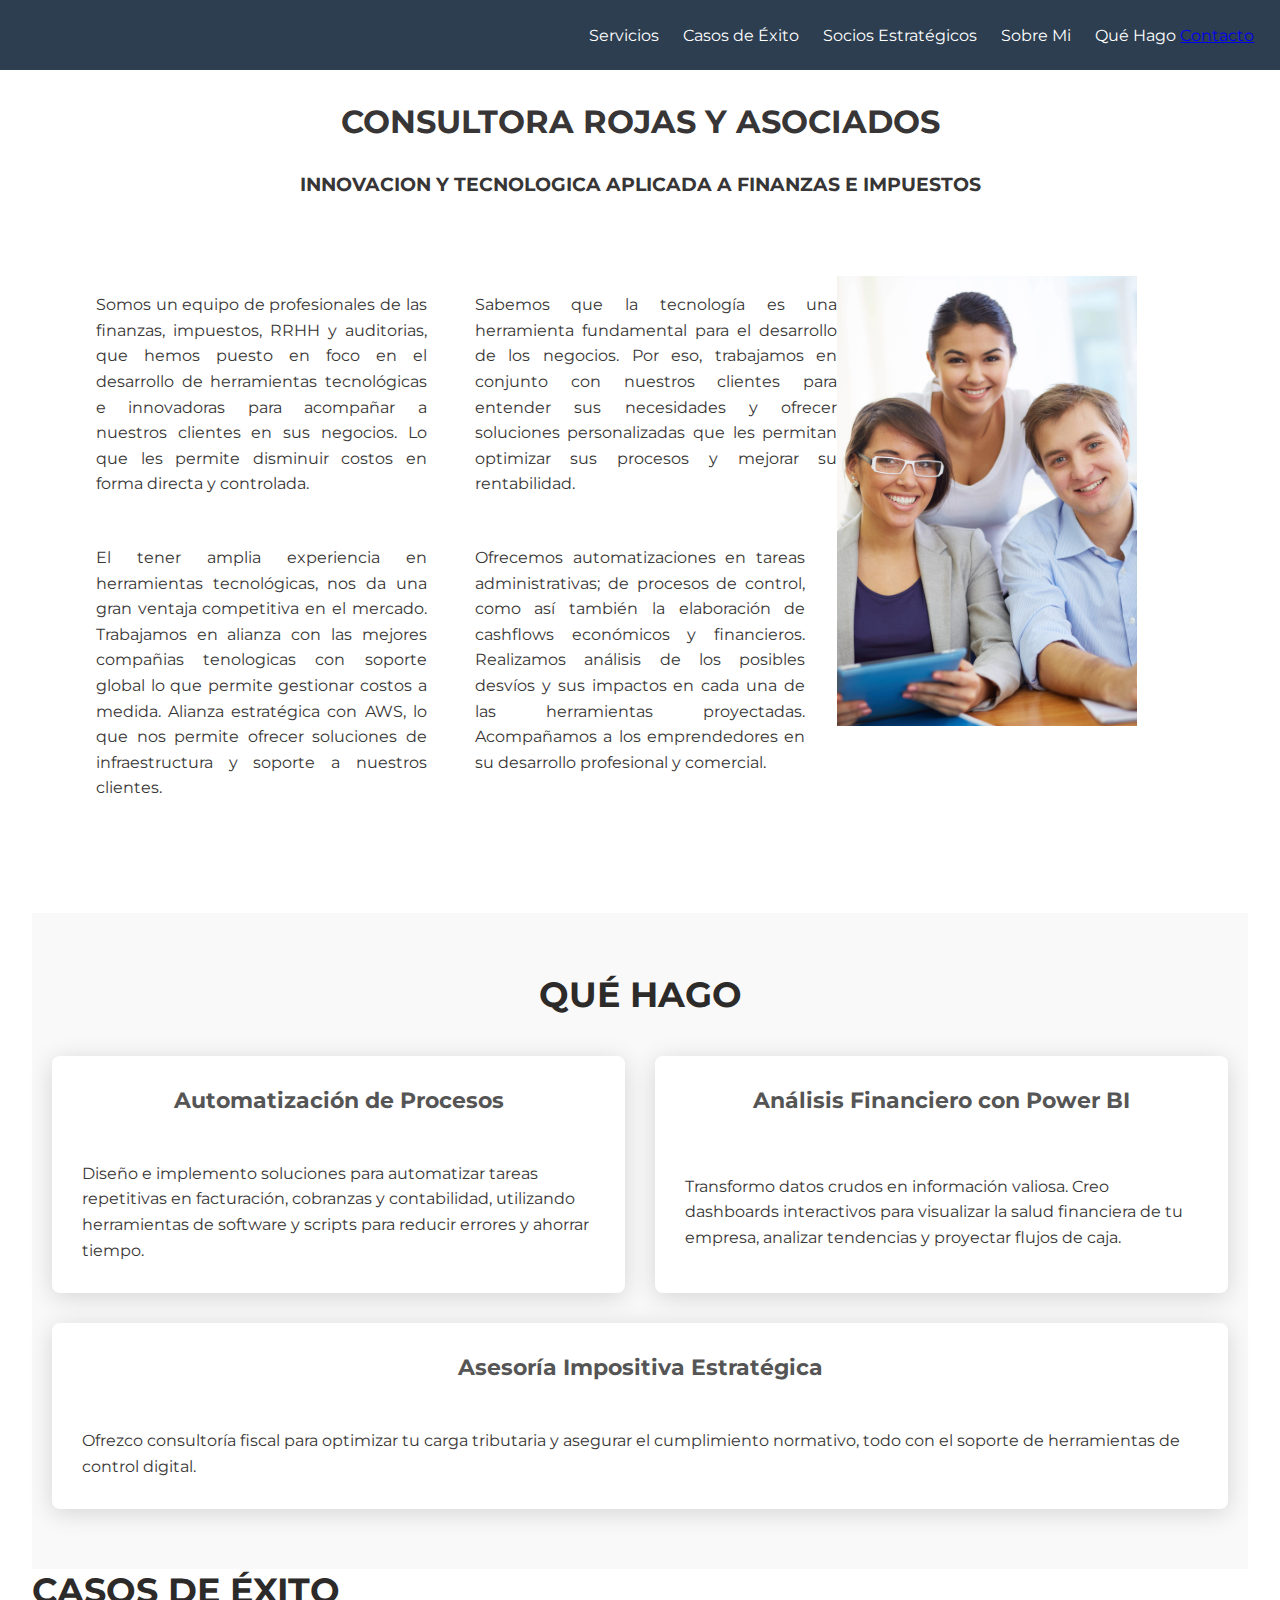
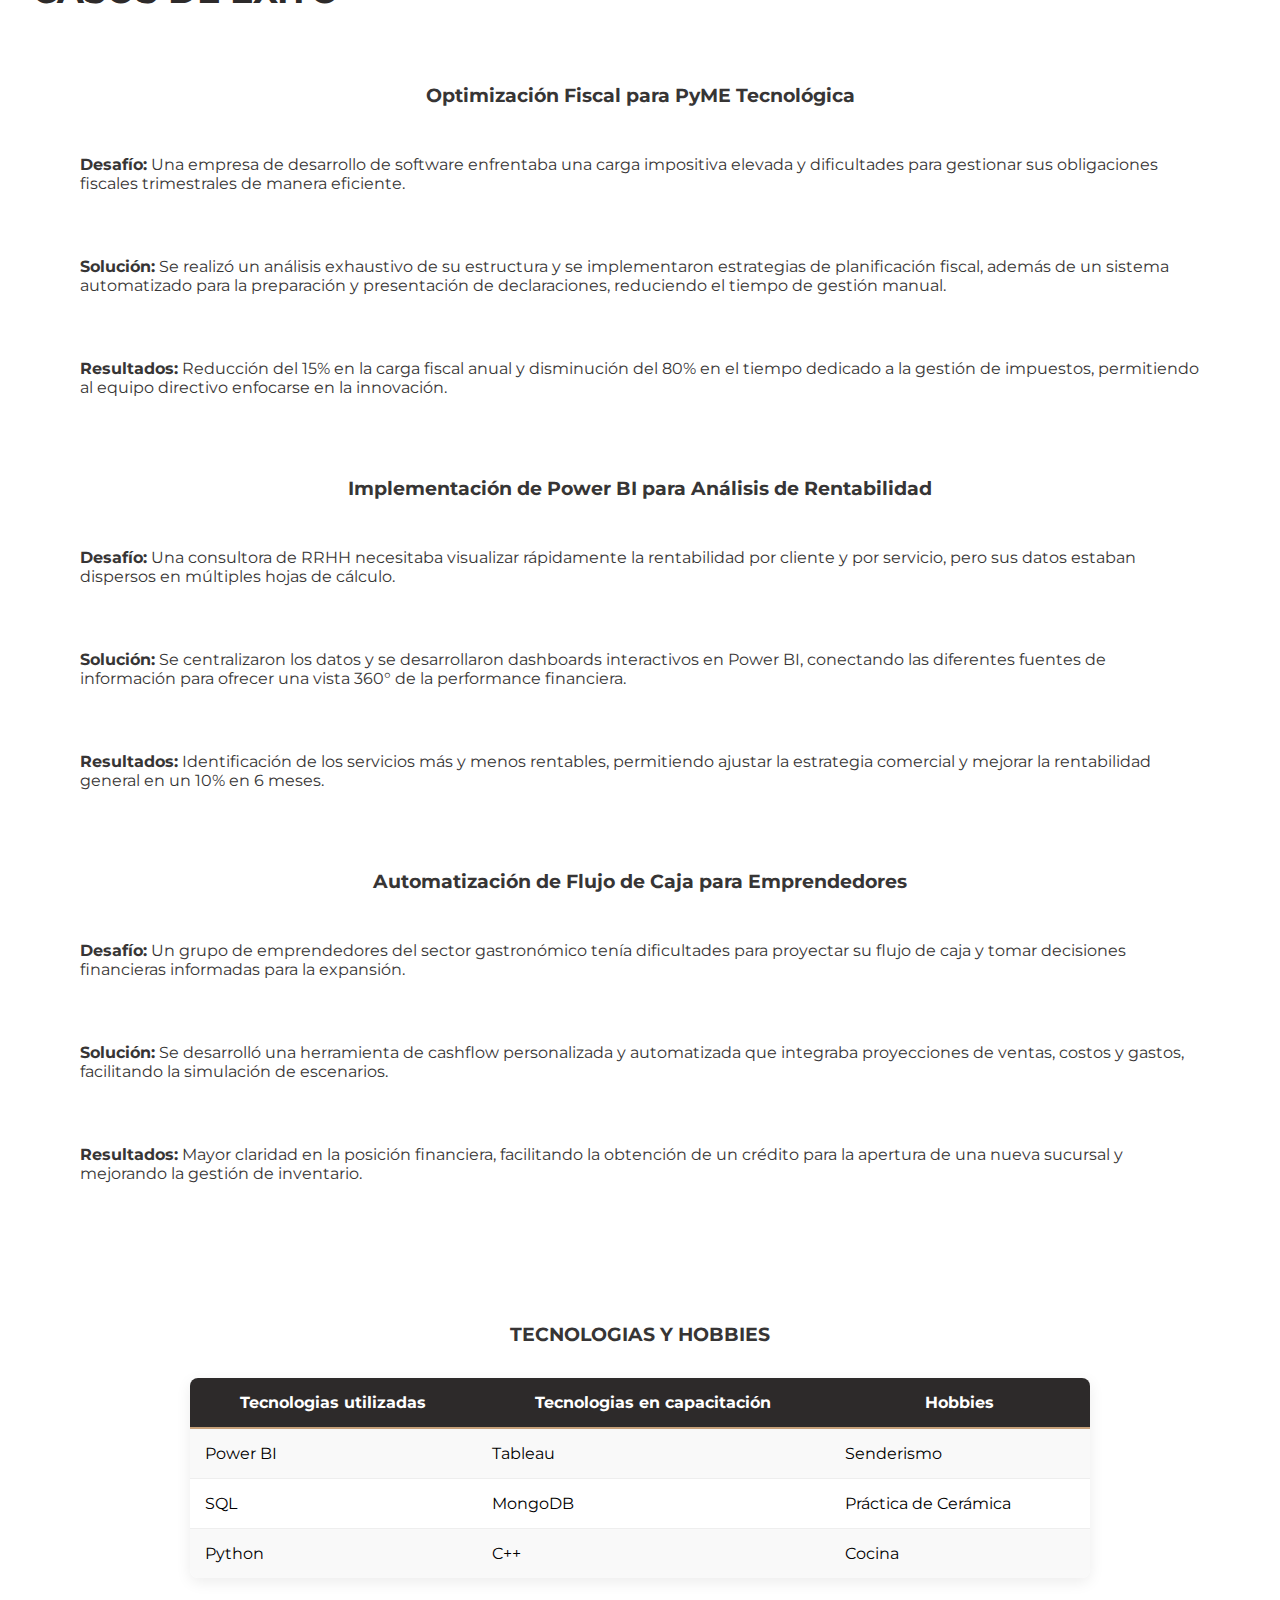
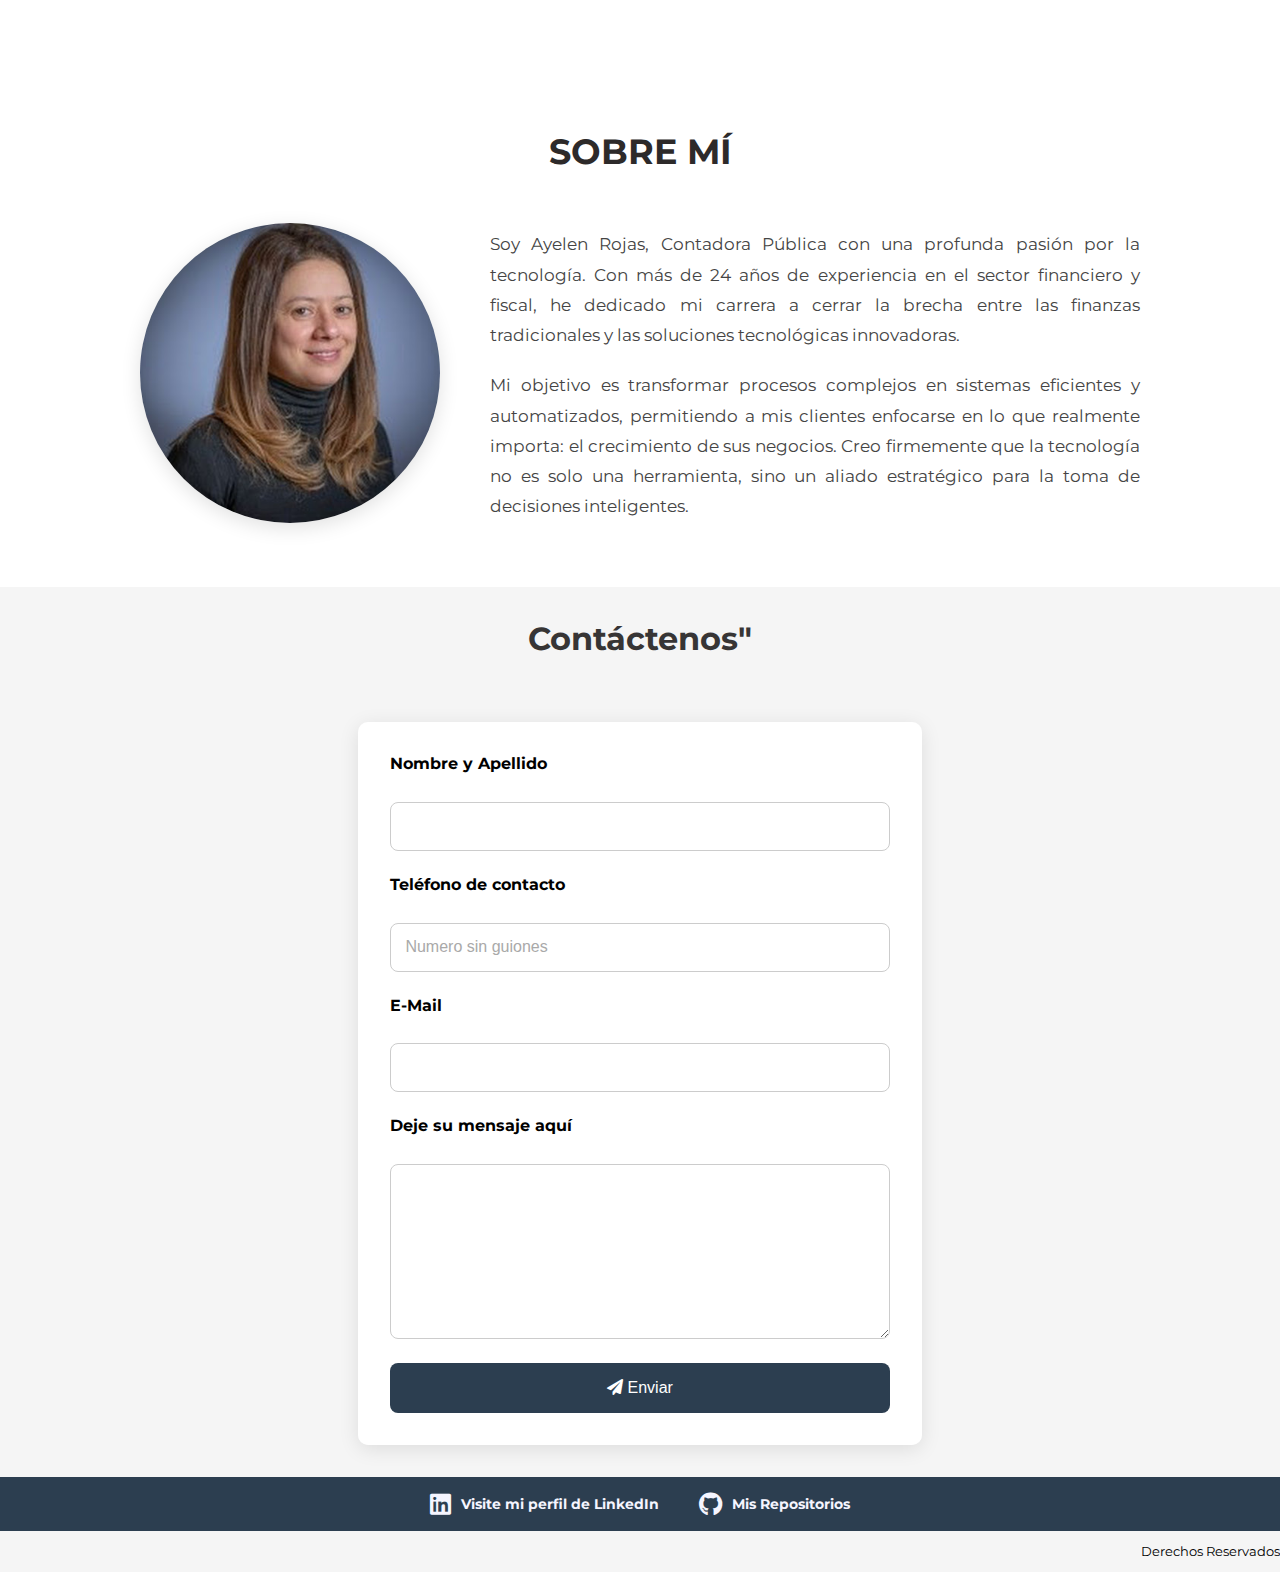
<file: index.html>
<!DOCTYPE html>
<html lang="es"> <!--Idioma español -->
<head>
    <meta charset="UTF-8">
    <meta name="viewport" content="width=device-width, initial-scale=1.0">
    <link rel="stylesheet" href="./css/style.css">

    <link rel="preconnect" href="https://fonts.googleapis.com">
    <link rel="preconnect" href="https://fonts.gstatic.com" crossorigin>
    <link href="https://fonts.googleapis.com/css2?family=Montserrat:wght@400;700;800&display=swap" rel="stylesheet">
    <link rel="stylesheet" href="https://cdnjs.cloudflare.com/ajax/libs/font-awesome/5.15.4/css/all.min.css" integrity="sha512-1ycn6IcaQQ40/MKBW2W4Rhis/DbILU74C1vSrLJxCq57o941Ym01SwNsOMqvEBFlcgUa6xLiPY/NS5R+E6ztJQ==" crossorigin="anonymous" referrerpolicy="no-referrer" />

    <title>Rojas y Asociados</title>
<!--Este es el proyecto de Ayelen Rojas-->
</head>
    <body>
        <header>
            <nav>
                <ul class="menu"><!--agregar href de los servicios ofrecidos dentro del navegador-->
                  <li><a>Servicios</a></li>
                   <li><a>Casos de Éxito</a></li>
                    <li><a>Socios Estratégicos</a></li>
                    <li><a>Sobre Mi</a></li>
                    <li><a>Qué Hago</a></li>
                    <a class="contacto" href="#formulario">Contacto</a>
                </ul>
            </nav>
        </header>
        <main>
            <section><!--primera seccion del proyecto total-->
                <h1 class="titulo">CONSULTORA ROJAS Y ASOCIADOS</h1>
                <h3>INNOVACION Y TECNOLOGICA APLICADA A FINANZAS E IMPUESTOS</h3>
                <article>
                    <div class="contenido-principal">
                        <div class="columna parrafos-1-2">
                            <p class="parrafo1"><!--Agregar habilidades tecnologicas proxima entrega-->
                                Somos un equipo de profesionales de las finanzas, impuestos, RRHH y auditorias, que hemos puesto en foco en el desarrollo de herramientas tecnológicas e innovadoras para acompañar a nuestros clientes en sus negocios. Lo que les permite disminuir costos en forma directa y controlada.
                            </p>
                            <p class="parrafo2">
                                El tener amplia experiencia en herramientas tecnológicas, nos da una gran ventaja competitiva en el mercado. Trabajamos en alianza con las mejores compañias tenologicas con soporte global lo que permite gestionar costos a medida.
                                Alianza estratégica con AWS, lo que nos permite ofrecer soluciones de infraestructura y soporte a nuestros clientes.
                            </p>
                        </div>
                        <div class="columna parrafo-3-4">          
                            <p class="parrafo3">
                                Sabemos que la tecnología es una herramienta fundamental para el desarrollo de los negocios. Por eso, trabajamos en conjunto con nuestros clientes para entender sus necesidades y ofrecer soluciones personalizadas que les permitan optimizar sus procesos y mejorar su rentabilidad.
                            </p>
                              <p class="parrafo4">
                                Ofrecemos automatizaciones en tareas administrativas; de procesos de control, como así también la elaboración de cashflows económicos y financieros. Realizamos  análisis de los posibles desvíos y sus impactos en cada una de las herramientas proyectadas. Acompañamos a los emprendedores en su desarrollo profesional y comercial.
                            </p>
                        </div>  
                        
                        <div class="columna imagen"><!--Agregar otra imagen relacionada a IT-->
                            <img class="team" src="./assets/img/team.jpg" alt="Imagen del equipo profesional">
                        </div>
                    </div>
                </article>
            </section>
            <section id="servicios" class="seccion-servicios">
                <h2 class="titulo-seccion">QUÉ HAGO</h2>
                <div class="servicios-grid">
                    <article class="servicio-card">
                        <h3>Automatización de Procesos</h3>
                        <p>Diseño e implemento soluciones para automatizar tareas repetitivas en facturación, cobranzas y contabilidad, utilizando herramientas de software y scripts para reducir errores y ahorrar tiempo.</p>
                    </article>
                    <article class="servicio-card">
                        <h3>Análisis Financiero con Power BI</h3>
                        <p>Transformo datos crudos en información valiosa. Creo dashboards interactivos para visualizar la salud financiera de tu empresa, analizar tendencias y proyectar flujos de caja.</p>
                    </article>
                    <article class="servicio-card">
                        <h3>Asesoría Impositiva Estratégica</h3>
                        <p>Ofrezco consultoría fiscal para optimizar tu carga tributaria y asegurar el cumplimiento normativo, todo con el soporte de herramientas de control digital.</p>
                    </article>
                </div>
            </section>
            <section id="casos-exito" class="seccion-casos-exito">
                <h2 class="titulo-seccion">CASOS DE ÉXITO</h2>
                <div class="casos-exito-grid">

                    <article class="caso-exito-card">
                        <h3>Optimización Fiscal para PyME Tecnológica</h3>
                        <p><strong>Desafío:</strong> Una empresa de desarrollo de software enfrentaba una carga impositiva elevada y dificultades para gestionar sus obligaciones fiscales trimestrales de manera eficiente.</p>
                        <p><strong>Solución:</strong> Se realizó un análisis exhaustivo de su estructura y se implementaron estrategias de planificación fiscal, además de un sistema automatizado para la preparación y presentación de declaraciones, reduciendo el tiempo de gestión manual.</p>
                        <p><strong>Resultados:</strong> Reducción del 15% en la carga fiscal anual y disminución del 80% en el tiempo dedicado a la gestión de impuestos, permitiendo al equipo directivo enfocarse en la innovación.</p>
                    </article>

                    <article class="caso-exito-card">
                        <h3>Implementación de Power BI para Análisis de Rentabilidad</h3>
                        <p><strong>Desafío:</strong> Una consultora de RRHH necesitaba visualizar rápidamente la rentabilidad por cliente y por servicio, pero sus datos estaban dispersos en múltiples hojas de cálculo.</p>
                        <p><strong>Solución:</strong> Se centralizaron los datos y se desarrollaron dashboards interactivos en Power BI, conectando las diferentes fuentes de información para ofrecer una vista 360° de la performance financiera.</p>
                        <p><strong>Resultados:</strong> Identificación de los servicios más y menos rentables, permitiendo ajustar la estrategia comercial y mejorar la rentabilidad general en un 10% en 6 meses.</p>
                    </article>

                    <article class="caso-exito-card">
                        <h3>Automatización de Flujo de Caja para Emprendedores</h3>
                        <p><strong>Desafío:</strong> Un grupo de emprendedores del sector gastronómico tenía dificultades para proyectar su flujo de caja y tomar decisiones financieras informadas para la expansión.</p>
                        <p><strong>Solución:</strong> Se desarrolló una herramienta de cashflow personalizada y automatizada que integraba proyecciones de ventas, costos y gastos, facilitando la simulación de escenarios.</p>
                        <p><strong>Resultados:</strong> Mayor claridad en la posición financiera, facilitando la obtención de un crédito para la apertura de una nueva sucursal y mejorando la gestión de inventario.</p>
                    </article>
                </div>
            </section>
            <section class="tecnologias">
                <article>
                    <h3>TECNOLOGIAS Y HOBBIES</h3>
                    <table class="table">
                        <tr> <!-- Titulos de la tabla-->
                            <th>Tecnologias utilizadas</th>
                            <th>Tecnologias en capacitación</th>
                            <th>Hobbies</th>
                        </tr>
                        <tr><!-- primera fila de datos-->
                            <td>Power BI</td>
                            <td>Tableau</td>
                            <td>Senderismo</td>
                        </tr>
                        <tr><!-- segunda fila de datos-->
                            <td>SQL</td>
                            <td>MongoDB</td>
                            <td>Práctica de Cerámica</td>
                        </tr>
                        <tr><!-- tercera fila de datos-->
                            <td>Python</td>
                            <td>C++</td>
                            <td>Cocina</td>
                        </tr>
                    </table>
                </article>
            </section>
            <section id="sobre-mi" class="seccion-sobre-mi">
                <h2 class="titulo-seccion">SOBRE MÍ</h2>
                <div class="sobre-mi-contenido">
                    <div class="sobre-mi-imagen">
                        <img src="./assets/img/foto-Aye.jpg" alt="Foto de Ayelen Rojas"> 
                    </div>
                    <div class="sobre-mi-texto">
                        <p>
                            Soy Ayelen Rojas, Contadora Pública con una profunda pasión por la tecnología. Con más de 24 años de experiencia en el sector financiero y fiscal, he dedicado mi carrera a cerrar la brecha entre las finanzas tradicionales y las soluciones tecnológicas innovadoras.
                        </p>
                        <p>
                            Mi objetivo es transformar procesos complejos en sistemas eficientes y automatizados, permitiendo a mis clientes enfocarse en lo que realmente importa: el crecimiento de sus negocios. Creo firmemente que la tecnología no es solo una herramienta, sino un aliado estratégico para la toma de decisiones inteligentes.
                        </p>
                    </div>
                </div>
            </section>
        </main>
        <footer><!--Pie de mi sitio web / agregar iconos a mi formulario; a las redes y a github-->
            <div>
                <h3 class="contacto-titulo">Contáctenos"</h3>
                <form class="formulario" id="formulario" onsubmit="enviarFormulario(event)">
                    <label for="nombre">Nombre y Apellido</label>
                    <input name="nombre" type="text">
                    <label for="tel">Teléfono de contacto</label>
                    <input name="tel" type="tel" value="Numero sin guiones" class="tel">
                    <label for="email">E-Mail</label>
                    <input name="email" type="email">
                    <label for="mensaje">Deje su mensaje aquí</label>
                    <textarea name="mensaje" type="text" rows="10" cols="1"></textarea>
                    <button type="submit"><i class="fas fa-paper-plane"></i> Enviar</button>
                </form>
                 <div class="social-links-bar">
                <div class="social-link-item">
                    <a href="https://www.linkedin.com/in/ayelen-rojas-b8550315/" target="_blank" class="ln-link">
                        <i class="fab fa-linkedin"></i> 
                        <span class="ln-texto">Visite mi perfil de LinkedIn</span>
                    </a>
                </div>
                <div class="social-link-item">
                    <a href="https://github.com/rojasayelen" target="_blank" class="github-link">
                        <i class="fab fa-github"></i> 
                        <span class="repo-texto">Mis Repositorios</span>
                    </a>
                </div>
            </div>
            <p class="copyRight">Derechos Reservados</p> 
        </footer>
        <script>/*Scripts con funciones para mi sitio*/
            /*function enviarFormulario(event) {
                event.preventDefault(); // Evita el envío del formulario
                alert("Gracias por su mensaje. Nos pondremos en contacto pronto.");
            }*/
           /*Proxima entrega agregar al menos 3 funcionalidades extras*/
        </script>
    </body>
</html>
</file>
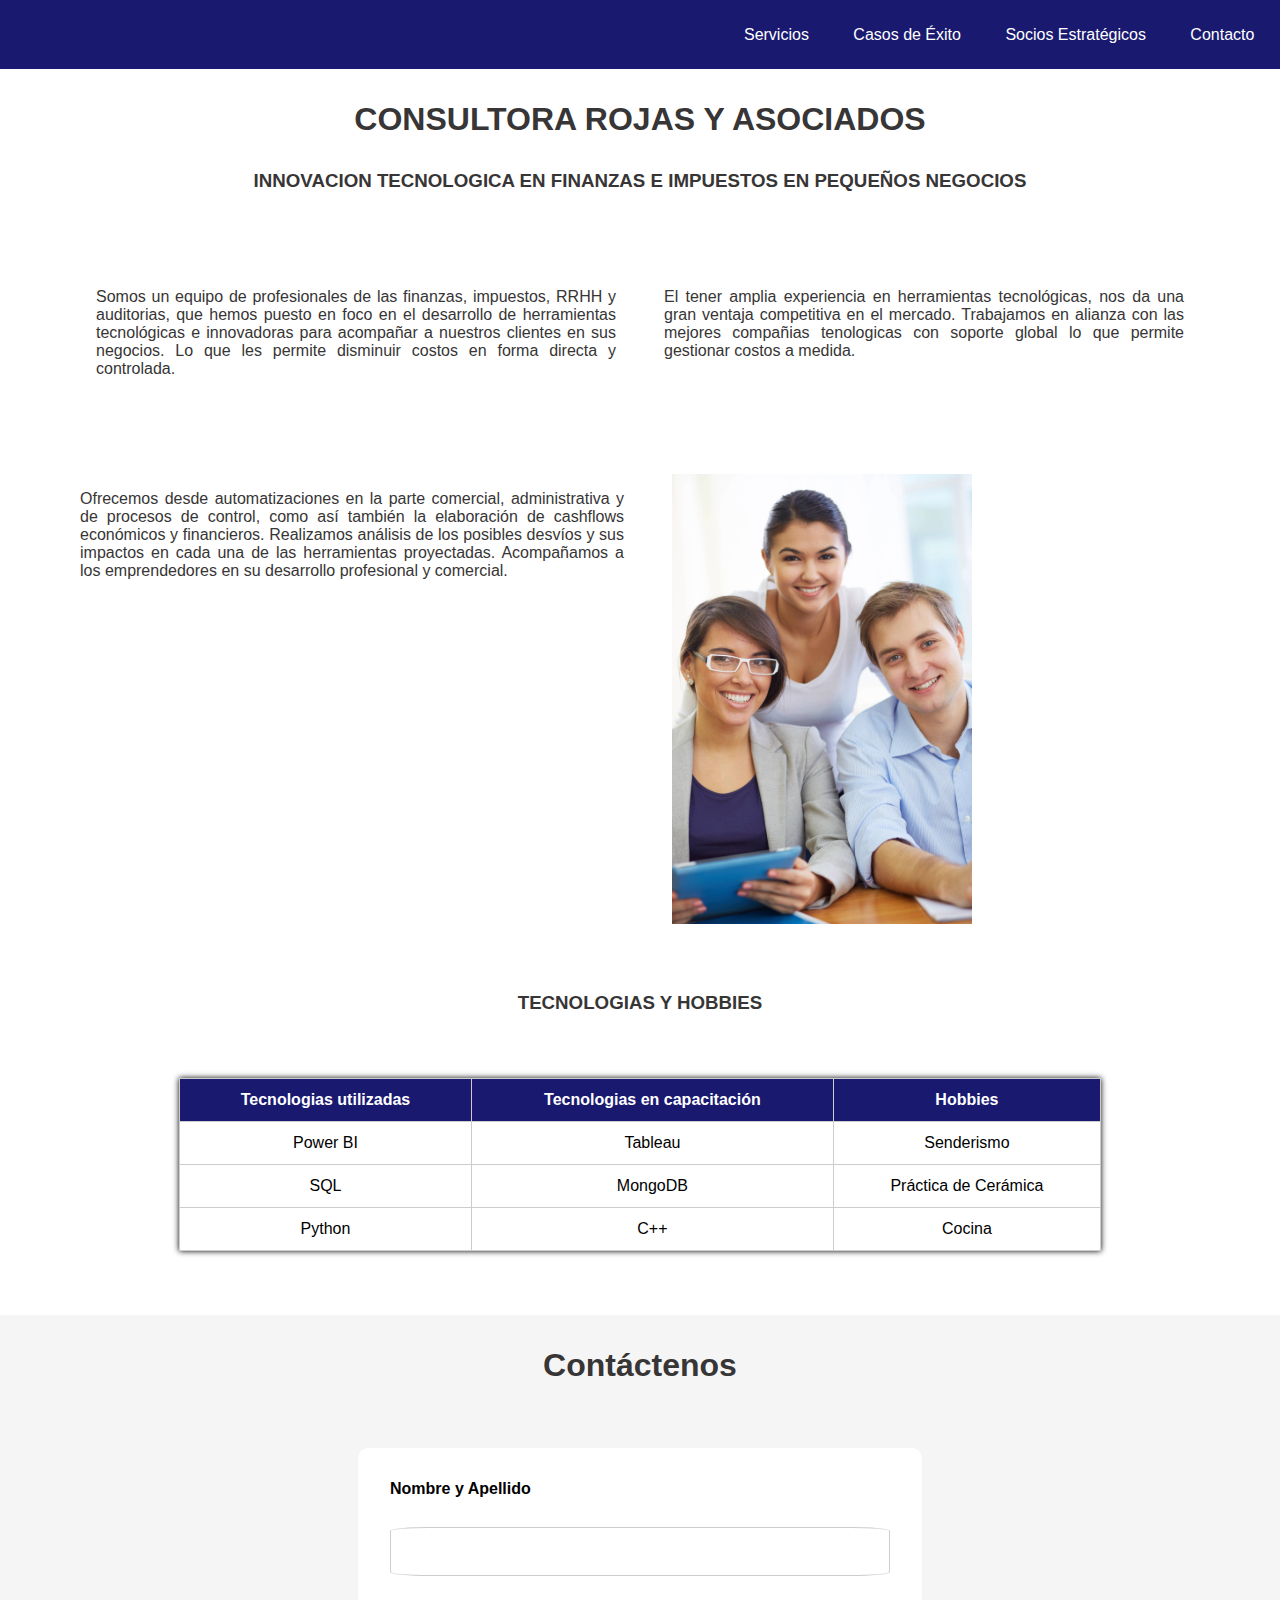
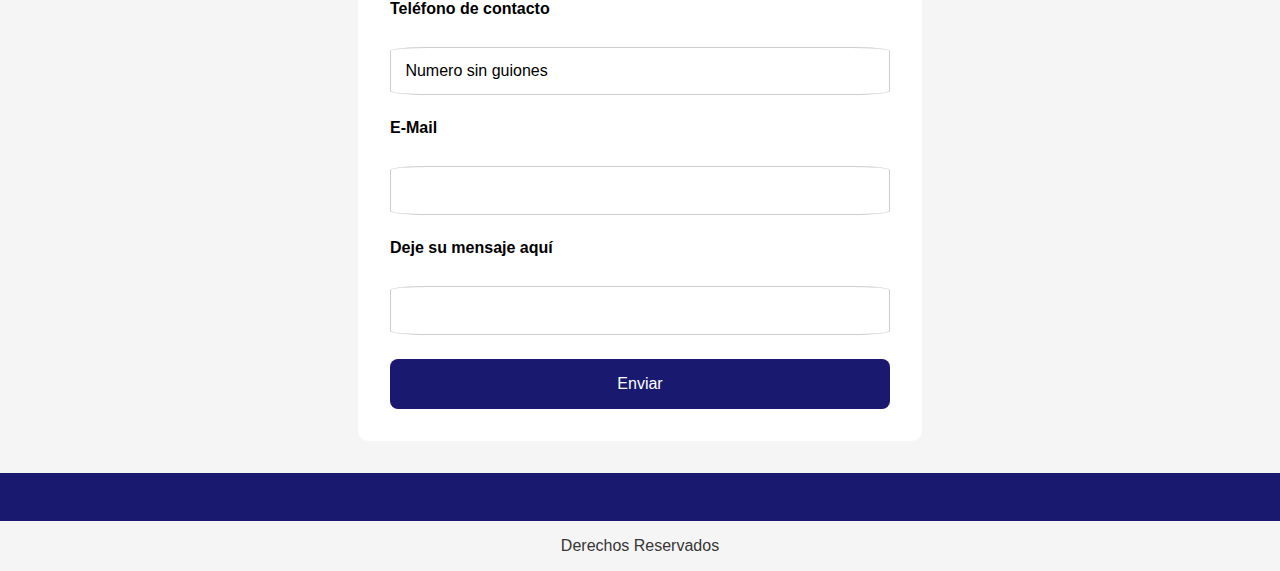
<file: ayelenRojas.html>
<!DOCTYPE html>
<html lang="es">
<head>
    <meta charset="UTF-8">
    <meta name="viewport" content="width=device-width, initial-scale=1.0">
    <link rel="stylesheet" href="style.css">
    <title>Rojas y Asociados</title>

</head>
    <body>
        <header>
            <nav>
                <ul>
                    <ol>Servicios</ol>
                    <ol>Casos de Éxito</ol>
                    <ol>Socios Estratégicos</ol>
                    <ol>Contacto</ol>
                </ul>
            </nav>
        </header>
        <main>
            <h1 class="titulo">CONSULTORA ROJAS Y ASOCIADOS</h1>
            <section class="Innovacion">
                <h3>INNOVACION TECNOLOGICA EN FINANZAS E IMPUESTOS EN PEQUEÑOS NEGOCIOS</h3>
                <article>
                        <div class="contenido-principal">
                            <p class="parrafo1">
                                Somos un equipo de profesionales de las finanzas, impuestos, RRHH y auditorias, que hemos puesto en foco en el desarrollo de herramientas tecnológicas e innovadoras para acompañar a nuestros clientes en sus negocios. Lo que les permite disminuir costos en forma directa y controlada.
                            </p>
                            <p class="parrafo2">
                                El tener amplia experiencia en herramientas tecnológicas, nos da una gran ventaja competitiva en el mercado. Trabajamos en alianza con las mejores compañias tenologicas con soporte global lo que permite gestionar costos a medida.
                            </p>
                        </div>
                    <p class="columna parrafo3">
                        Ofrecemos desde automatizaciones en la parte comercial, administrativa y de procesos de control, como así también la elaboración de cashflows económicos y financieros. Realizamos  análisis de los posibles desvíos y sus impactos en cada una de las herramientas proyectadas. Acompañamos a los emprendedores en su desarrollo profesional y comercial.
                    </p>
                    <div class="columna">
                        <img class="team" src="./imagenes/team.jpg" alt="Imagen del equipo profesional">
                    </div>
                </article>
            </section>
            <section class="tecnologias">
                <article>
                    <h3>TECNOLOGIAS Y HOBBIES</h3>
                    <table class="table">
                        <tr>
                            <th>Tecnologias utilizadas</th>
                            <th>Tecnologias en capacitación</th>
                            <th>Hobbies</th>
                        </tr>
                        <tr>
                            <td>Power BI</td>
                            <td>Tableau</td>
                            <td>Senderismo</td>
                        </tr>
                        <tr>
                            <td>SQL</td>
                            <td>MongoDB</td>
                            <td>Práctica de Cerámica</td>
                        </tr>
                        <tr>
                            <td>Python</td>
                            <td>C++</td>
                            <td>Cocina</td>
                        </tr>
                    </table>
                </article>
            </section>
        </main>
        <footer>
            <div>
                <h3 class="contacto-titulo">Contáctenos</h3>
                <div class="contato-titulo">
                    <form class="formulario">
                        <label for="nombre">Nombre y Apellido</label>
                        <input name="nombre" type="text">
                        <label for="tel">Teléfono de contacto</label>
                        <input name="tel" type="tel" value="Numero sin guiones">
                        <label for="email">E-Mail</label>
                        <input name="email" type="email">
                        <label for="mensaje">Deje su mensaje aquí</label>
                        <input name="mensaje" type="text">
                        <button type="submit">Enviar</button>
                    </form>
                    <div class="linkedIn">
                        <a href="https://www.linfa-linkedin-kedin.com/in/ayelen-rojas-b8550315/">
                            Visite mi perfil de LinkedIn
                        </a>
                    </div>
                <p class="copyRight">Derechos Reservados</p>    
                </div>
            </div>
        </footer>
    </body>
</html>
</file>
<file: css/style.css>
/*Estilos para mi sitio*/

/*TODO: buscar colores en degradé y una estética no tan fria y cuadrada*/

*{ 
    margin: 0;
}

body {
    font-family: 'Montserrat', sans-serif;
}

nav { /*Cambiar color y agregar mejoras al menú de navegación*/
    color: white;
    background-color: #2c3e50;
    padding: 2%;
    text-align: right;
}

nav .menu {
    list-style-type: none;
    margin: 0;
    padding: 0;
    text-align: right;
} 

nav .menu li {
    display: inline-block;
    margin-left: 20px;
}

nav .menu li:first-child{
    margin-left: 0;
}

/* MODIFICACIÓN ÚNICA AQUÍ: Color del texto del menú a blanco */
/* Estado normal del enlace (link) y cuando ya fue visitado */
nav .menu li a:link, 
nav .menu li a:visited {
    color: #ffffff; /* TEXTO BLANCO PARA BUEN CONTRASTE */
    background-color: transparent; 
    padding: 8px 12px;
    border-radius: 5px; 
    transition: background-color 0.3s, color 0.3s; /* Transición suave */
    text-decoration: none; /* Aseguramos que no tenga subrayado */
    font-weight: bold;     /* Mantenemos el texto en negrita */
}

/* Los efectos hover y active se mantienen como los tenías, 
   para no modificar nada más que el color base del texto */
nav .menu li a:hover {
    color: #2d2a2a;  
    background-color: #ffffff; 
}

nav .menu li a:active {
    color: #ffffff;
    background-color: #c7a17a; 
}

main {
    width: 95%;
    margin: 0 auto;
}

h1 {
    padding: 1em;
    color: rgb(55,53,53);
    text-align: center;
}

h3 {
    color: rgb(55,53,53);
    text-align: center;
    width: 100%;
}

/*Estilos del articulo 1*/
article {
    display: flex;
    justify-content: space-between;
    gap: 2em;
    padding: 2em;
    align-items: flex-start;
    flex-wrap: wrap;
}

p {
    color: rgb(55,53,53);
    border-color: midnightblue; /* Este color sigue siendo midnightblue, según tu archivo original */
    border-width: 2px;
    padding: 1em;
}

.parrafo3, parrafo4 { /* Nota: "parrafo4" sin el punto podría no aplicar estilos si es una clase */
    width: 100%;
}

.parrafo1, .parrafo2, .parrafo3, .parrafo4 {/*agregar una linea vertical a los parrafos*/
    flex:1;
    min-width: 250px;
    text-align: justify;
}

.contenido-principal {
    display: flex;
    justify-content: space-between;
    align-items: flex-start;
    gap: 1em;
    margin: 2em auto;
    padding: 1em;
    box-sizing: border-box;
}

.columna {
    flex: 1;
}

.parrafos-1-2 {
    flex: 1;
}

.parrafo-3 { /* Nota: Si tienes .parrafo3 y parrafo4, esta regla solo aplica a .parrafo-3 */
    flex: 1;
    line-height: 1.6;
}

.imagen {/*Darle responsividad a la imagen*/
    flex: 1;
}

.columna p {
    margin-bottom: 1em;
    font-size: 1em;
    line-height: 1.6;
}

.imange img { /* Si la clase del div es "imagen", esto debería ser ".imagen img" */
    width: 100%;
    border-radius: 10px;
    box-shadow: 0 4px 10px rgba(0,0,0,0.1); /* Corregido '10 px' a '10px' */
}

/*Estilos sección "Qué hago"*/
.seccion-servicios {
    padding: 60px 20px;
    background-color: #f9f9f9;
    text-align: center;
}

.titulo-seccion {
     margin-bottom: 40px;
     font-size: 2.2em;
     font-weight: bold;
     color: #2d2a2a;
}

.servicios-grid{
    display: flex;
    justify-content: center;
    flex-wrap: wrap;
    gap: 30px;
    max-width: 1200px;
    margin: 0 auto;
}

.servicio-card{
    background-color: white;
    padding: 30px;
    border-radius: 8px;
    box-shadow: 0 4px 25px rgba(0,0,0,0.15);
    text-align: left;
    flex-basis: 320px;
    flex-grow:1;
}

.servicio-card h3 {
    margin-top: 0;
    margin-bottom: 15px;
    color:#555;
    font-size: 1.4em;
    padding: 0;
    border-width: 0;
}

.servicio-card p {
    color: rgb(55,53,53);
    font-size: 1em;
    line-height: 1.6;
    padding: 0; /* Asegura que no herede padding de la regla general 'p' */
    border-width: 0; /* Asegura que no herede borde de la regla general 'p' */
}

/*Estilos seccion Sobre Mi*/
.seccion-sobre-mi {
    padding: 60px 20px;
    background-color: #ffffff; 
    /* text-align: center; */
}

.seccion-sobre-mi .titulo-seccion {  
    text-align: center;
    margin-bottom: 50px; 
}

.sobre-mi-contenido {
    display: flex; 
    align-items: center; 
    justify-content: center; 
    gap: 50px; 
    max-width: 1000px; 
    margin: 0 auto; 
    flex-wrap: wrap; 
}

.sobre-mi-imagen {
    flex: 1; /* La imagen toma una parte del espacio */
    min-width: 250px; 
    max-width: 300px; 
    text-align: center; 
}

.sobre-mi-imagen img {
    width: 100%; 
    height: auto; 
    border-radius: 50%; 
    /* p/ imagen cuadrada con bordes redondeados: */
    /* border-radius: 8px; */
    box-shadow: 0 5px 20px rgba(0, 0, 0, 0.12); 
}

.sobre-mi-texto {
    flex: 2; 
    min-width: 300px; 
}

.sobre-mi-texto p {
    margin-bottom: 20px; 
    font-size: 1.05em; 
    line-height: 1.8; 
    color: #444; 
    text-align: justify; 
    padding: 0;
    border-width: 0;
}

.sobre-mi-texto p:last-child {
    margin-bottom: 0;
}

/*Estilos de la tabla*/

.tecnologias {
   padding: 60px 20px;
   background-color: white;
}

.table{
    width: 100%; 
    max-width: 900px; 
    margin: 0 auto; 
    border-collapse: collapse; 
    border-radius: 8px; 
    overflow: hidden; 
    box-shadow: 0 4px 15px rgba(0, 0, 0, 0.08); 
}

.table th, .table td {
    padding: 15px; 
    text-align: left; 
    border-bottom: 1px solid #eee; 
}

.table th {
    background-color: #2d2a2a; 
    color: #ffffff; /* Color blanco para el texto del encabezado de la tabla */
    font-weight: bold;
    text-align: center; 
    border-bottom: 2px solid #c7a17a; 
}

/*Estilo para las filas pares */
.table tbody tr:nth-child(even) {
    background-color: #f9f9f9; 
}

/* Efecto hover*/
.table tbody tr:hover {
    background-color: #f0f0f0; 
}

.table tbody tr:last-child td {
    border-bottom: none;
}

footer {
    background-color: #f5f5f5;
    text-align: center;
}

footer a {
    text-decoration: none;
    color: #2c3e50; /* Color oscuro para los enlaces del footer, antes midnightblue */
    font-weight: bold;
}

.contacto-titulo {
    padding: 1em 0;
    font-size: 2em;
}

.formulario {
    background-color: rgba(255, 255, 255, 0.95);
    padding: 2em;
    width: 90%;
    max-width: 500px;
    margin: 2em auto;
    border-radius: 10px;
    box-shadow: 0 4px 20px rgba(0,0,0,0.1); /* Corregido '20 px' a '20px' */
    display: flex;
    flex-direction: column;
    gap: 1.5em;
}

.formulario label{
    font-weight: bold;
    margin-bottom: 0.3em;
    text-align: left;
}

.formulario input, .formulario textarea {
    width: 100%;
    padding: 0.9em;
    font-size: 1em;
    border: 1px solid #ccc;
    border-radius: 8px; /* Antes 8%, cambiado a 8px */
    box-sizing: border-box;
}

.formulario textarea {
    resize: vertical;
    min-height: 100px;
}

.formulario button {
    background-color:  #2c3e50; /* Color oscuro para el botón, antes midnightblue */
    color: white;
    border: none;
    padding: 1em;
    font-size: 1em;
    border-radius: 8px;
    cursor: pointer;
    transition: background-color 0.3s;
}

.formulario button:hover {
    opacity: 0.9; /* Antes background-color: midnightblue */
}

.tel{
    color: darkgray;
}

/* Estilos para la Barra de Enlaces Sociales en el Footer */
.social-links-bar {
    background-color: #2c3e50; 
    padding: 15px 20px;      
    display: flex;           
    justify-content: center; 
    align-items: center;     
    gap: 40px;               /
}

/* Estilos para cada item de enlace social (LinkedIn, GitHub) */
.social-link-item a {
    color: #f5f5ff;         
    text-decoration: none;
    font-weight: bold;
    display: flex;         
    align-items: center;
    transition: color 0.3s ease;
}

.social-link-item a:hover {
    color: #c7a17a; 
}

/* Estilo para los iconos dentro de los enlaces sociales */
.social-link-item i.fab {
    font-size: 1.5em;  
    margin-right: 10px; 
}

/* Estilos específicos para el texto si es necesario, aunque heredarán de .social-link-item a */
.social-link-item .ln-texto,
.social-link-item .repo-texto {
    font-size: 0.9em; 
}

.copyRight {
    color:black;
    padding: 1em 0;
    text-align: right;
    font-size: 0.8em;
}
</file>
<file: style.css>
/*Estilos para mi sitio*/
*{ /*Se aplica margen a todo el sitio*/
    margin: 0;
}

body {/*Agregar un fondo que no sea blanco*/
    font-family: Arial, Helvetica, sans-serif;/*Aplica sólo al cuerpo del sitio*/
}

nav { /*Cambiar color y agregar mejoras al menú de navegación*/
    background-color: midnightblue;
    padding: 2%;
    text-align: right;
}

nav ol {
    color: white;
    display: inline-block;
}

main {/*Agregar alguna mejora al main*/
    width: 95%;
    margin: 0 auto;
}

h1 {
    padding: 1em;
    color: rgb(55,53,53);
    text-align: center;
}

h3 {
    color: rgb(55,53,53);
    text-align: center;
    width: 100%;
}

article {
    display: flex;
    justify-content: space-between;
    gap: 2em;
    padding: 2em;
    align-items: flex-start;
    flex-wrap: wrap;
}

p {
    color: rgb(55,53,53);
    border-color: midnightblue;
    border-width: 2px;
    padding: 1em;
}

.parrafo3, parrafo4 {
    width: 100%;
}

.parrafo1, .parrafo2, .parrafo3, .parrafo4 {/*agregar una linea vertical a los parrafos*/
    flex:1;
    min-width: 250px;
    text-align: justify;
}

table {
    width: 80%;
    margin: 2em auto;
    border-collapse: collapse;
    font-size: 16px;
    box-shadow: 0 0 6px rgb(0,0,0,1); /*Mejorar los bordes y las sombras*/
}

th, td {
    border: 1px solid #ccc;
    padding: 12px;
    text-align: center;
}

th {
    background-color: midnightblue;/*Cambiar el color*/
    color: white;
    font-weight: bold;
}

footer {
    background-color: #f5f5f5;
    text-align: center;
}

footer a {/*Cambiar color al pie*/
    text-decoration: none;
    color: midnightblue;
    font-weight: bold;
}

.contacto-titulo {
    padding: 1em 0;
    font-size: 2em;
}

.formulario {
    background-color: rgba(255, 255, 255, 0.95);
    padding: 2em;
    width: 90%;
    max-width: 500px;
    margin: 2em auto;
    border-radius: 10px;
    box-shadow: 0 4px 20 px rgba(0,0,0,0.1);
    display: flex;
    flex-direction: column;
    gap: 1.5em;
}

.formulario label{
    font-weight: bold;
    margin-bottom: 0.3em;
    text-align: left;
}

.formulario input, .formulario textarea {
    width: 100%;
    padding: 0.9em;
    font-size: 1em;
    border: 1px solid #ccc;
    border-radius: 8%;
    box-sizing: border-box;
}

.formulario textarea {
    resize: vertical;
    min-height: 100px;
}

.formulario button {
    background-color:  midnightblue;
    color: white;
    border: none;
    padding: 1em;
    font-size: 1em;
    border-radius: 8px;
    cursor: pointer;
    transition: background-color 0.3s;
}

.formulario button:hover {
    background-color: midnightblue;
}

.tel{
    color: darkgray;
}
.contenido-principal {
    display: flex;
    justify-content: space-between;
    align-items: flex-start;
    gap: 1em;
    margin: 2em auto;
    padding: 1em;
    box-sizing: border-box;
}

.columna {
    flex: 1;
}

.parrafos-1-2 {
    flex: 1;
}

.parrafo-3 {
    flex: 1;
    line-height: 1.6;
}

.imagen {/*Darle responsividad a la imagen*/
    flex: 1;
}

.columna p {
    margin-bottom: 1em;
    font-size: 1em;
    line-height: 1.6;
}

.imange img {
    width: 100%;
    border-radius: 10px;
    box-shadow: 0 4px 10 px rgba(0,0,0,0.1);
}

.linkedIn {
    display: flex;
    justify-content: center;
    align-items: center;
    background-color: midnightblue;
    margin: 0 auto;
    padding: 0;
    height: 3em;
}

.ln-texto{
    color: #f5f5ff;
    text-align: center;
}
</file>
